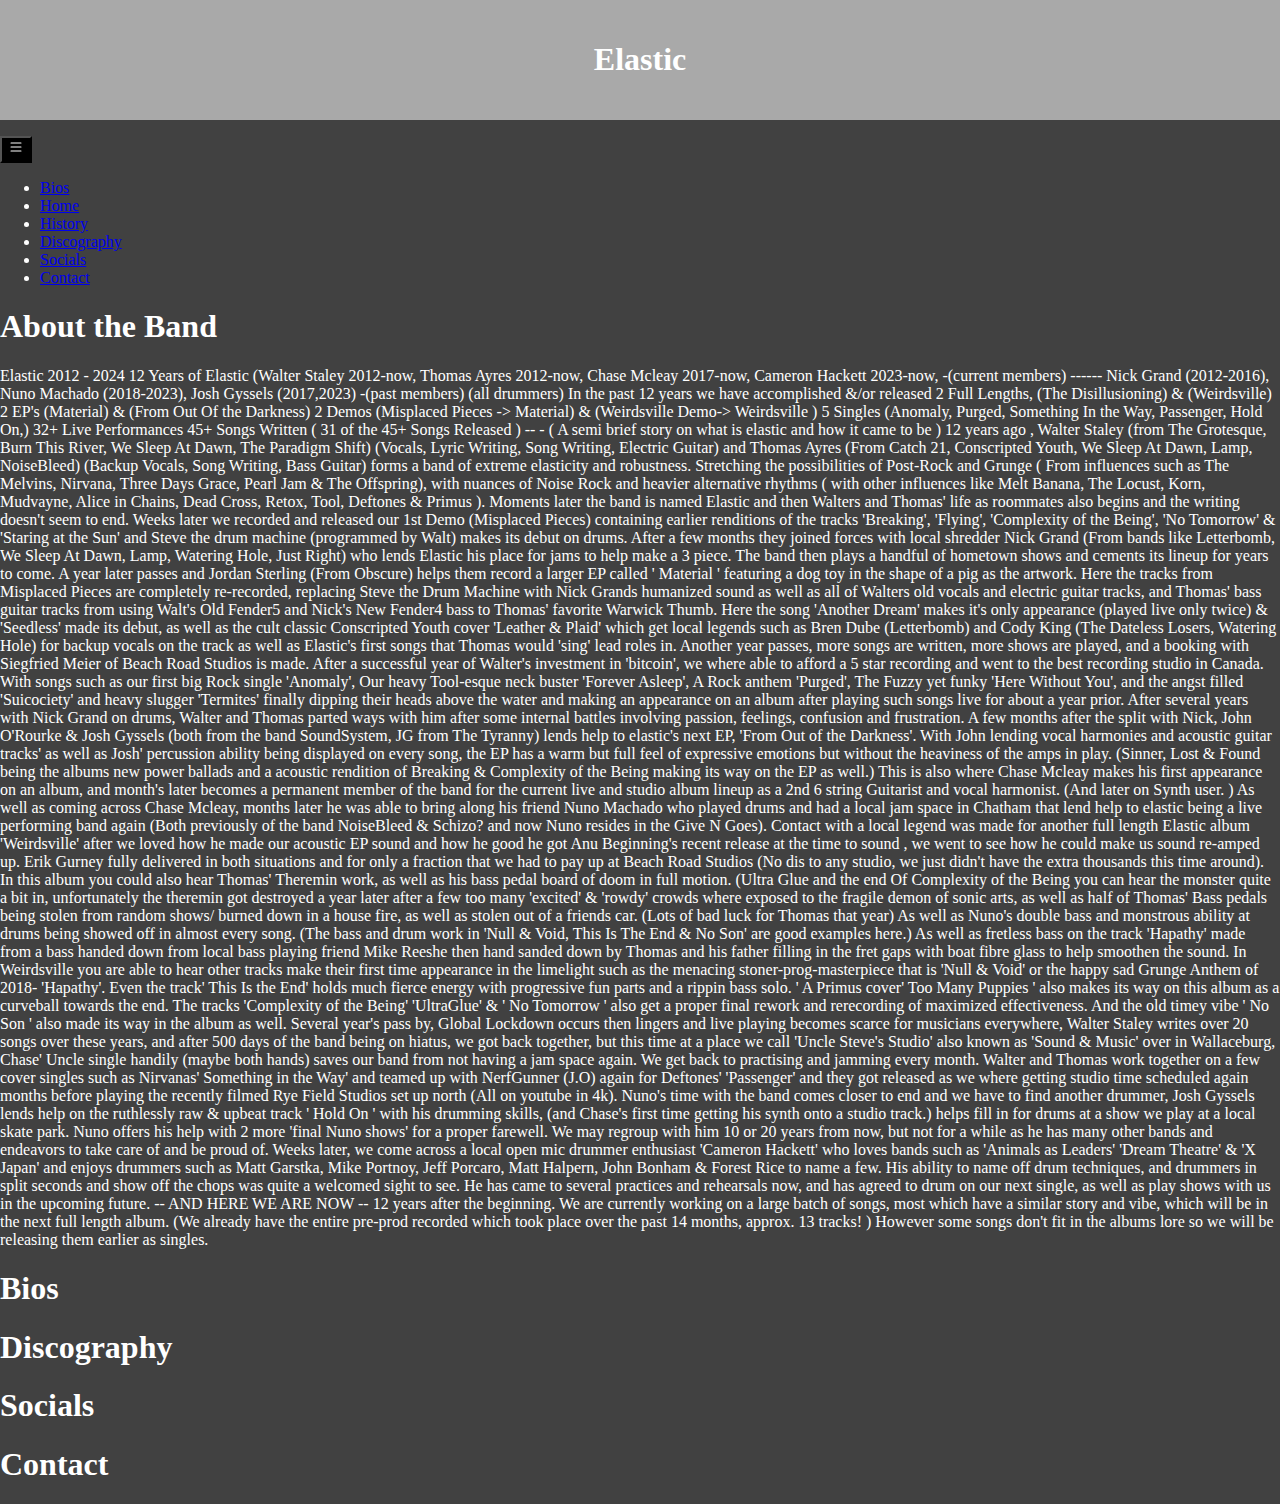
<file: index.html>
<!DOCTYPE html>
<html>
<head>
  <title>Elastic</title>
  <link href="https://cdn.jsdelivr.net/npm/bootstrap@5.3.2/dist/css/bootstrap.min.css" rel="stylesheet" integrity="sha384-T3c6CoIi6uLrA9TneNEoa7RxnatzjcDSCmG1MXxSR1GAsXEV/Dwwykc2MPK8M2HN" crossorigin="anonymous">
  <link rel="stylesheet" href="src/res/styles.css">
</head>
<body>
  <div id="header"></div>
  <script>
    // Load the header.html file
    fetch('src/parts/header.html')
      .then(response => response.text())
      .then(content => {
        // Create a temporary document to parse the HTML content
        const temp = document.createElement('div');
        temp.innerHTML = content;

        // Get the header content from the temporary document
        const headerContent = temp.querySelector('header');

        // Insert the header content into the #header element
        document.getElementById('header').appendChild(headerContent);
      })
      .catch(error => console.log(error));
  </script>



  <!-- A main paragraph centered in the middle of the page scalable to any screen -->
  <div class="row about" id= "AboutBand">

  </div>
      <!-- load the AboutBand.html file into the div with the id "AboutBand" -->
      <script>
        fetch('src/parts/AboutBand.html')
          .then(response => response.text())
          .then(content => {
            document.getElementById('AboutBand').innerHTML = content;
          })
          .catch(error => console.log(error));
      </script>

  <!-- A list of bios -->
  <div class="row">
    <div class="col-12">
      <h1 id="bios">Bios</h1>
    </div>
  </div>

  <!-- A list of discography -->
  <div class="row">
    <div class="col-12">
      <h1 id="discography">Discography</h1>
    </div>
  </div>

  <!-- A list of socials -->
  <div class="row">
    <div class="col-12">
      <h1 id="socials">Socials</h1>
    </div>
  </div>

  <!-- A contact form -->
  <div class="row">
    <div class="col-12">
      <h1 id="contact">Contact</h1>
    </div>
  </div>


  <!-- <script src="https://code.jquery.com/jquery-3.3.1.slim.min.js" integrity="sha384-q8i/X+965DzO0rT7abK41JStQIAqVgRVzpbzo5smXKp4YfRvH+8abtTE1Pi6jizo" crossorigin="anonymous"></script> -->
  <script src="https://cdn.jsdelivr.net/npm/@popperjs/core@2.11.8/dist/umd/popper.min.js" integrity="sha384-I7E8VVD/ismYTF4hNIPjVp/Zjvgyol6VFvRkX/vR+Vc4jQkC+hVqc2pM8ODewa9r" crossorigin="anonymous"></script>
  <script src="https://cdn.jsdelivr.net/npm/bootstrap@5.3.2/dist/js/bootstrap.min.js" integrity="sha384-BBtl+eGJRgqQAUMxJ7pMwbEyER4l1g+O15P+16Ep7Q9Q+zqX6gSbd85u4mG4QzX+" crossorigin="anonymous"></script>
</body>
</html>
</file>
<file: src/res/styles.css>
/* Add any additional custom styles here */
    /* global styles */
    /* style for the background of the page */
    body {
        background-color: rgb(65, 65, 65);
        color: white;
        margin: 0;
        padding: 0;
        background-attachment: fixed;
      }
      nav {
        display: none;
      }
      .hamburger-menu {
        background-color: black;
        color: white;
        font-size: large;
      }
  
      .header {
        background-color: darkgray;
        color: white;
        text-align: center;
        padding: 20px 0;
      }

      .header-container {
        height: 100%;
      }
  
      .nav-item:hover .nav-link {
        background-color: lightgray;
        color: black;
      }
      /* fading tests */
      /* .year .leaf-node {
        opacity: 0;
        transition: opacity 0.5s ease-in-out;
      }
      
      .year .leaf-node.current {
        opacity: 1;
      } */
      /* .container-fluid {
        height: 100vh;
      }
       */
      /* .row {
        height: 25%;
      } */

      /* .fade-on-scroll{
        background-image: linear-gradient(
          transparent 12%,
          currentColor 30%,
          currentColor 70%,
          transparent 90%
        );
        background-clip: text;
        -webkit-background-clip: text;
        background-attachment:fixed;
      }

      .fade-on-scroll > p{
        color: transparent;
      } */
      .mask {
        position: fixed;
        top: 0;
        left: 0;
        width: 100vw;
        height: 100vh;
        background-color: rgba(0, 0, 0, 0.5);
        pointer-events: none;
        opacity: 0;
        transition: opacity 0.5s ease-in-out;
      }
      
      .mask.active {
        opacity: 1;
      }
      
      .centered-content {
        position: fixed;
        top: 50%;
        left: 50%;
        transform: translate(-50%, -50%);
      }
  
      @media (max-width: 767px) {
        .hamburger-menu {
          display: block;
        }
  
        nav {
          display: none;
        }
  
        nav.open {
          display: block;
        }
      }
</file>
